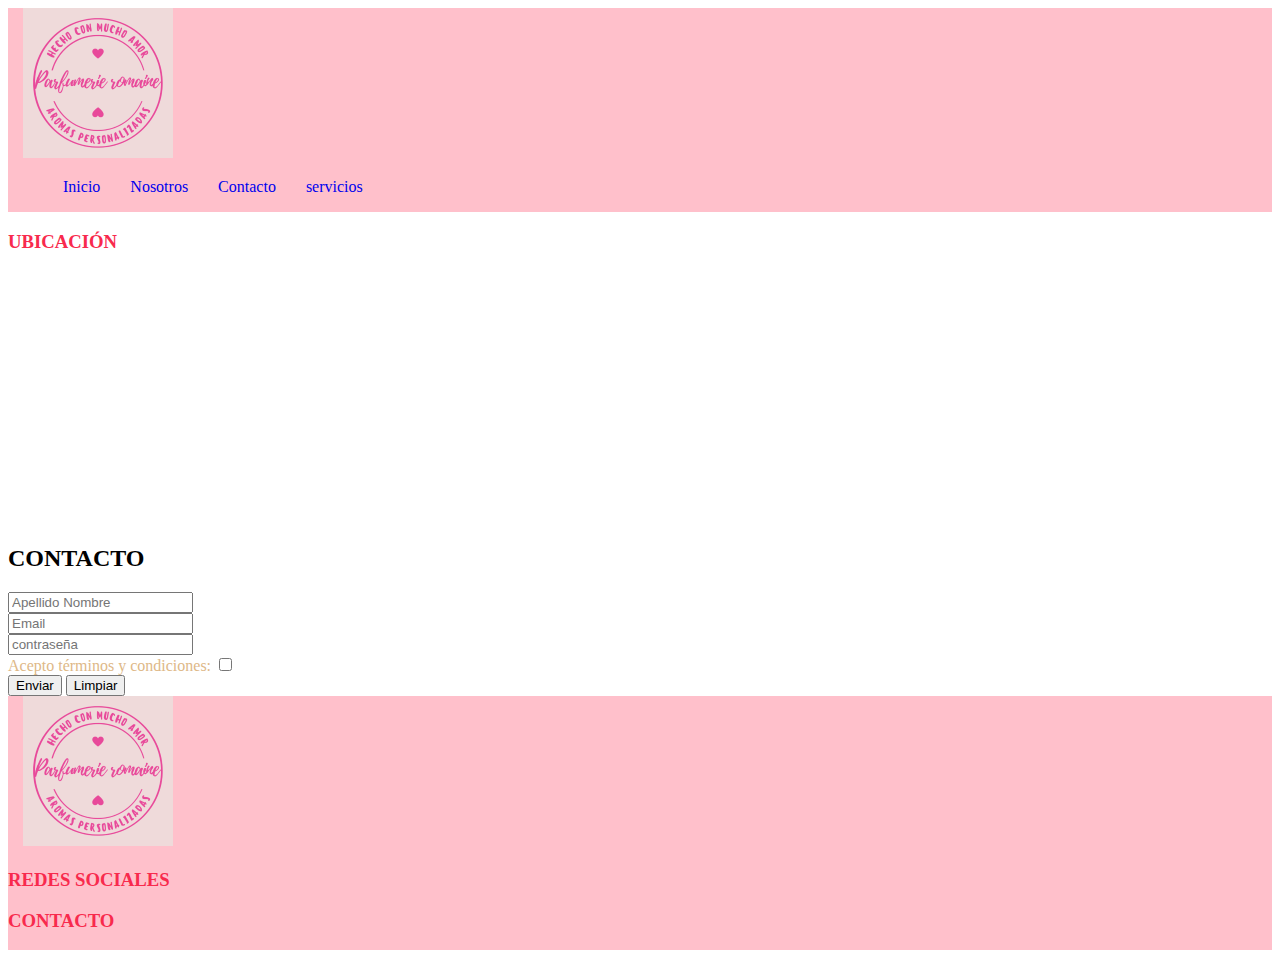
<file: pages/contacto.html>
<!DOCTYPE html>
<html lang="es">
<head>
    <meta charset="UTF-8">
    <meta http-equiv="X-UA-Compatible" content="IE=edge">
    <meta name="viewport" content="width=device-width, initial-scale=1.0">
    <title>3ra entrega Romero Agustin </title>
    <!-- LINK CSS -->
    <link rel="stylesheet" href="../css/estilo.css">
</head>
<body>
    <div class="grid">
    <header>
        <!-- LOGO -->
        <div>
            <a href="../index.html">
                <img src="../img/Logo.png" alt="Logo ">
            </a>
        </div>
        <!-- NAV  -->
        <nav>
            <ul>
                <!-- Enlaces relativos -->
                <li>
                    <a href="../index.html">Inicio</a>
                </li>
                <li>
                    <a href="nosotros.html">Nosotros</a>
                </li>
                <li>
                    <a href="#">Contacto</a>
                </li>
                <li>
                    <a href="servicios.html">servicios</a>
                </li>
        </nav>
    </header>

    <main class="main">
        <div>
        <h3>UBICACIÓN</h3>
    </div>
    <div class="mapa">
        <iframe src="https://www.google.com/maps/embed?pb=!1m18!1m12!1m3!1d52631.9915077754!2d-58.888977943293284!3d-34.46485158688298!2m3!1f0!2f0!3f0!3m2!1i1024!2i768!4f13.1!3m3!1m2!1s0x95bc9d59c23f2b97%3A0x6e7196ab90d9fbad!2sPerfumer%C3%ADa%20fragance!5e0!3m2!1ses!2sar!4v1666947781802!5m2!1ses!2sar" 
        width="200" height="250" style="border:0;" allowfullscreen="" loading="lazy" referrerpolicy="no-referrer-when-downgrade"></iframe>
    </div>
        <div>
            <h2>CONTACTO</h2>
        </div>
        <form action="#">
            <input type="text" placeholder="Apellido Nombre"><br>
            <input type="email" placeholder="Email"><br>
            <input type="password" placeholder="contraseña"><br>
            <label for="">Acepto términos y condiciones: <input type="checkbox"> </label><br>
            <input type="submit" value="Enviar">
            <input type="reset" name="" id="" value="Limpiar">
        </form>
    </main>
    <footer>
        <!-- LOGO -->
        <div>
            <a href="#">
                <img src="../img/Logo.png" alt="Logo ">
            </a>
        </div>
        <div>
            <h3>REDES SOCIALES</h3>
        </div>
        <div>
            <h3>CONTACTO</h3>
        </div>
    </footer>
    </div>
</body>
</html>
</file>
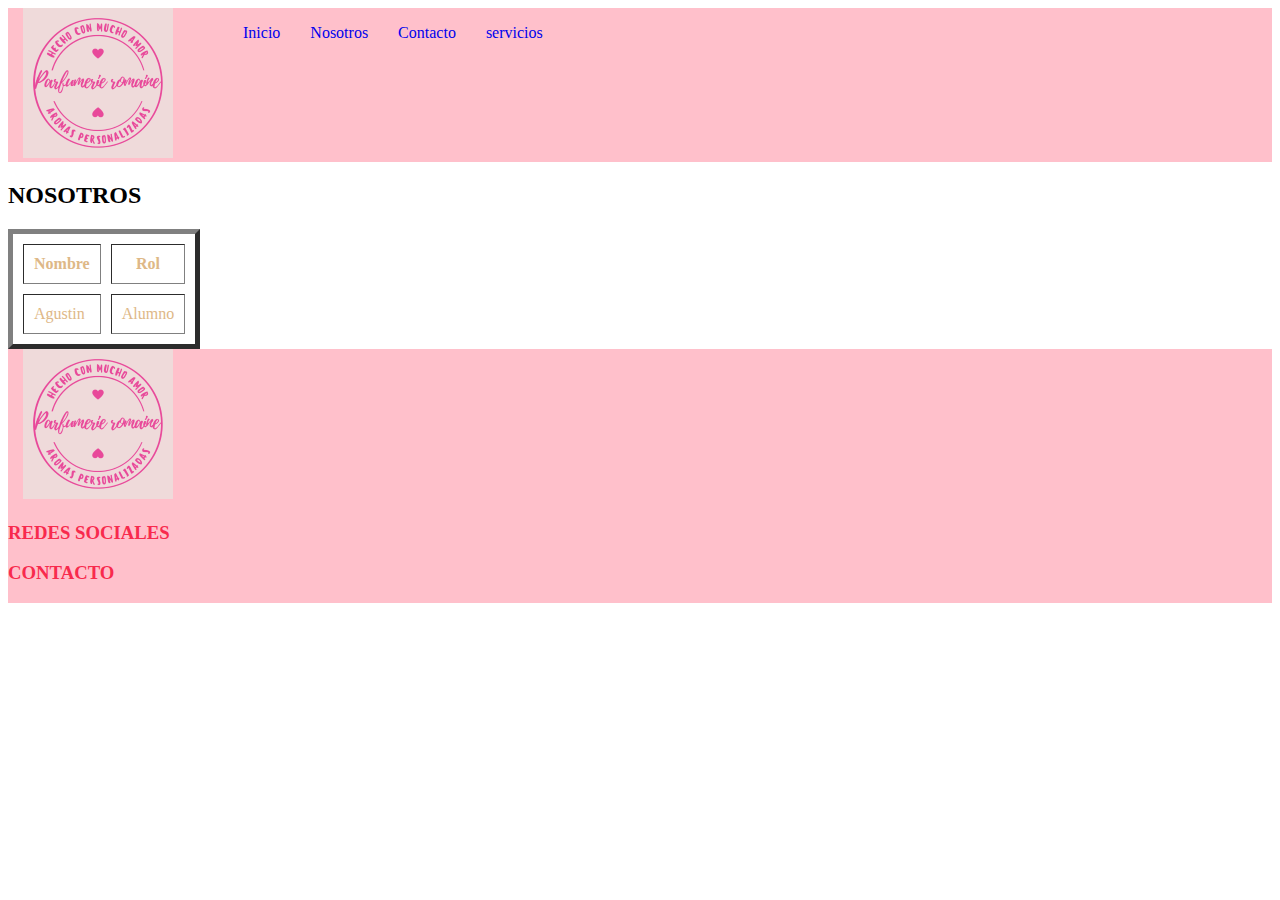
<file: pages/nosotros.html>
<!DOCTYPE html>
<html lang="es">
<head>
    <meta charset="UTF-8">
    <meta http-equiv="X-UA-Compatible" content="IE=edge">
    <meta name="viewport" content="width=device-width, initial-scale=1.0">
    <title>3ra entrega Romero Agustin</title>
    <!-- LINK CSS -->
    <link rel="stylesheet" href="../css/estilo.css">
</head>
<body>
    <div class="grid">
    <header class="header">
        <!-- LOGO -->
        <div>
            <a href="../index.html">
                <img src="../img/Logo.png" alt="Logo " class="Logo-Nav">
            </a>
        </div>
         <!-- NAV  -->
        <nav>
            <ul>
                <li>
                    <a href="../index.html"class="NAV-INICIO">Inicio</a>
                </li>
                <li>
                    <a href="#"class="NAV-NOSOTROS">Nosotros</a>
                </li>
                <li>
                    <a href="contacto.html"class="NAV-CONTACTO">Contacto </a>
                </li>
                <li>
                    <a href="servicios.html" class="NAV-SERVICIOS">servicios</a>
                </li>
        </nav>
        
    </header>
    <main>
        <div>
            <h2>NOSOTROS</h2>
        </div>
        <!-- TABLAS -->
        <table border ="5" cellpadding="10" cellspacing="10">
            <!-- PRIMER FILA -->
            <tr>
                <th>Nombre</th>
                <th>Rol</th>
            </tr>
            <tr>
                <td>Agustin</td>
                <td>Alumno</td>
            </tr>

        </table>
    </main>
    <footer class="footer">
        <!-- LOGO -->
        <div>
            <a href="#">
                <img src="../img/Logo.png" alt="Logo ">
            </a>
        </div>
        <div>
            <h3>REDES SOCIALES</h3>
        </div>
        <div>
            <h3>CONTACTO</h3>
        </div>
    </footer>
    </div>
</body>
</html>
</file>
<file: css/estilo.css>
/*codigo general*/
h1,h3 {
    color: rgb(248, 42, 77);
}
p {
    color: black;
}
main {
    color: burlywood;
}
 li {
    color: black;

} 

div h2 {
    color:black
}
.grid{

    display: grid;
    grid-template-areas:
    " header header header"
    "main main main"
    "footer footer footer";
    grid-template-columns: 30% 40% 30%;
    grid-template-rows: auto auto auto;
}
header{grid-area: header;}
main{grid-area: main;}
footer{grid-area: footer;}
.header, ul{display: flex;}
li{list-style-type: none;}
a{text-decoration: none;padding: 15px;}
.IMG-MAIN{width:auto;}
h1 {color: pink;}
div h2 {color:black}
header,footer{ 
    Background-color: pink;

}

/*intervalo mobile*/
@media screen and (max-width:768px) {
    .header{
        display: flex;
        flex-direction: column;
        align-items: center;

    }
    ul{flex-wrap: wrap }
    a{font-size: 1.5rem;}
    footer{
        display: flex;
        flex-direction: column;
        align-items: center;     
    }
    .main {
        display: grid;
        grid-template-areas: 
        "encabezado"
        " imagen"
        "texto";
        grid-template-columns: 100%;
        grid-template-rows:repeat(4, auto);

    }
    .encabezado {grid-area: encabezado;}
    .imagen {grid-area: imagen;}
    .texto {grid-area: texto;}

    .IMG-MAIN{ width: 400px; height: 100%;}
    footer {
        grid-area: footer;
        display: flex;
        flex-direction: column;

    }
    .header{flex-wrap: wrap; display: flex; justify-content: end;}
    .UL { display: flex; justify-content: center;
    
    
    
}

/*intervalo desktop*/
@media screen and (min-width:1024px) {
    .header{display: flex;
        width: 100%;
        justify-content: flex-end;}
    a{font-size:  2rem;}
    } 
    .main {
        display: grid;
        grid-template-areas: 
        "encabezado"
        " imagen"
        "texto";
        grid-template-columns: 100%;
        grid-template-rows:repeat(4, auto);
    }
    .encabezado {grid-area: encabezado;}
    .imagen {grid-area: imagen;}
    .texto {grid-area: texto;}
    footer {
        grid-area: footer;
        display: flex;
        justify-content: space-between;
    }

/* ANIMACION */
/* 1er parte: linea de tiempo */
@keyframes Logoanimado {
    0%{transform:rotateX(100deg);}
    25%{transform:scale(2,2);}
    50%{transform:skewX(90deg);}
    75%{transform:translateY(-20px);}
    100%{transform:rotate(0deg);}
}
/* 2da parte: asignacion de la animacion */
footer img {
    animation-name: Logoanimado;
    animation-iteration-count: infinite;
    animation-timing-function: ease-in;
    animation-duration: 2s;
    animation-delay: 1s;
}
@keyframes aparecer {
    0%{opacity:0;}
    100%{opacity: 1;}
}

}
</file>
